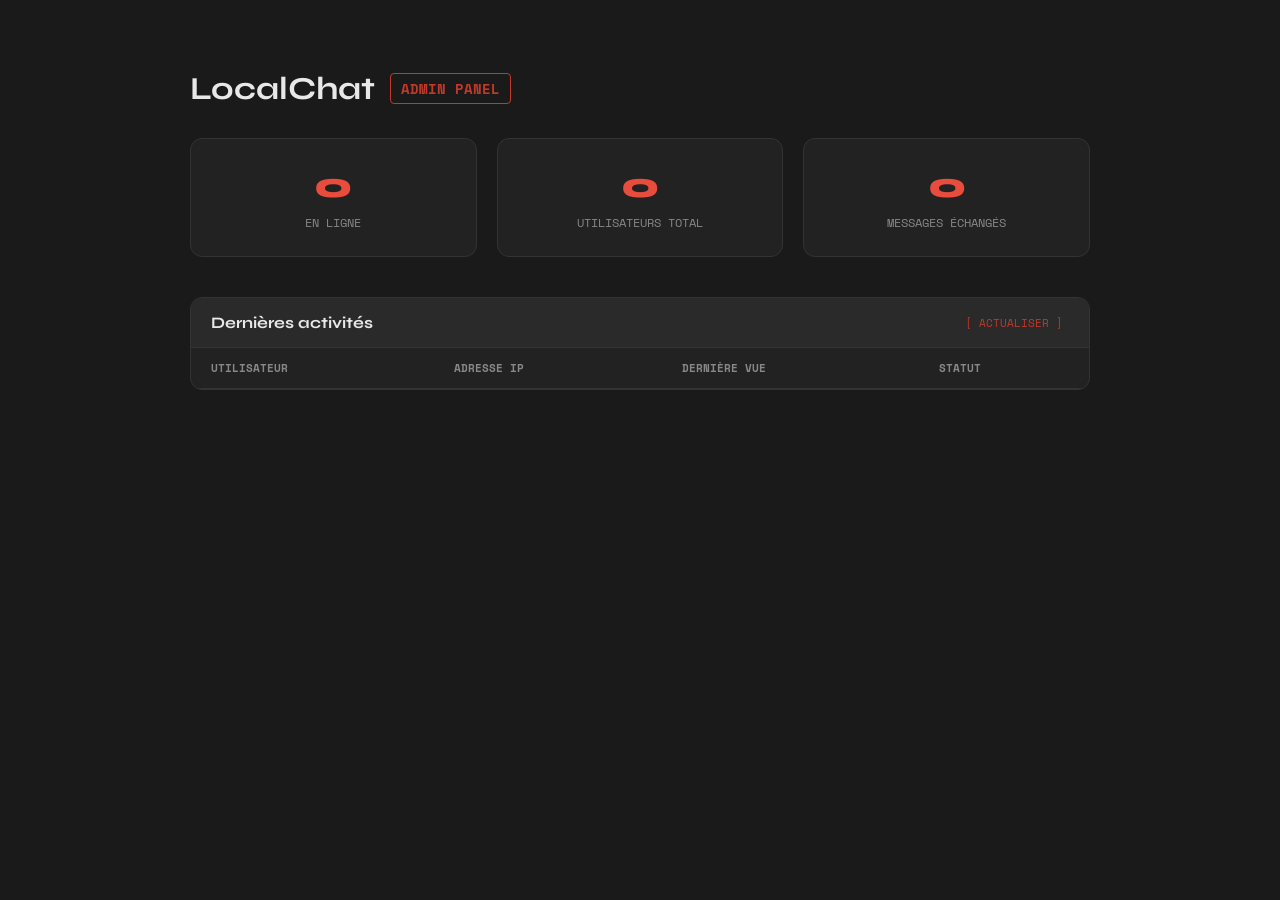
<file: admin.html>
<!DOCTYPE html>
<html lang="fr">
<head>
<meta charset="UTF-8">
<title>LocalChat — Administration</title>
<link href="https://fonts.googleapis.com/css2?family=Space+Mono:wght@400;700&family=Syne:wght@400;800&display=swap" rel="stylesheet">
<style>
  :root {
    --bg: #1a1a1a; --bg2: #222; --bg3: #2a2a2a;
    --red: #c0392b; --red-bright: #e74c3c;
    --text: #e8e8e8; --text-muted: #888;
    --mono: 'Space Mono', monospace; --sans: 'Syne', sans-serif;
  }
  body { background: var(--bg); color: var(--text); font-family: var(--sans); padding: 40px; }
  .container { max-width: 900px; margin: 0 auto; }
  h1 { font-size: 32px; margin-bottom: 30px; display: flex; align-items: center; gap: 15px; }
  h1 span { color: var(--red); font-family: var(--mono); font-size: 14px; border: 1px solid var(--red); padding: 4px 10px; border-radius: 4px; }
  
  .stats-grid { display: grid; grid-template-columns: repeat(3, 1fr); gap: 20px; margin-bottom: 40px; }
  .stat-card { background: var(--bg2); border: 1px solid #333; padding: 25px; border-radius: 12px; text-align: center; }
  .stat-card .val { display: block; font-size: 36px; font-weight: 800; color: var(--red-bright); margin-bottom: 5px; }
  .stat-card .label { font-family: var(--mono); font-size: 12px; color: var(--text-muted); text-transform: uppercase; }

  .recent-list { background: var(--bg2); border: 1px solid #333; border-radius: 12px; overflow: hidden; }
  .list-header { padding: 15px 20px; background: var(--bg3); border-bottom: 1px solid #333; font-weight: 700; display: flex; justify-content: space-between; }
  table { width: 100%; border-collapse: collapse; }
  th, td { text-align: left; padding: 12px 20px; border-bottom: 1px solid #333; font-size: 14px; }
  th { font-family: var(--mono); font-size: 11px; color: var(--text-muted); text-transform: uppercase; }
  tr:last-child td { border-bottom: none; }
  .status-dot { display: inline-block; width: 8px; height: 8px; border-radius: 50%; margin-right: 8px; }
  .avatar-sm { width: 24px; height: 24px; border-radius: 50%; display: inline-flex; align-items: center; justify-content: center; font-size: 10px; font-weight: bold; margin-right: 10px; }
</style>
</head>
<body>

<div class="container">
  <h1>LocalChat <span>ADMIN PANEL</span></h1>

  <div class="stats-grid">
    <div class="stat-card">
      <span class="val" id="stat-online">0</span>
      <span class="label">En ligne</span>
    </div>
    <div class="stat-card">
      <span class="val" id="stat-users">0</span>
      <span class="label">Utilisateurs Total</span>
    </div>
    <div class="stat-card">
      <span class="val" id="stat-messages">0</span>
      <span class="label">Messages échangés</span>
    </div>
  </div>

  <div class="recent-list">
    <div class="list-header">
      Dernières activités
      <button onclick="loadStats()" style="background:none; border:none; color:var(--red); cursor:pointer; font-family:var(--mono); font-size:11px;">[ ACTUALISER ]</button>
    </div>
    <table>
      <thead>
        <tr>
          <th>Utilisateur</th>
          <th>Adresse IP</th>
          <th>Dernière vue</th>
          <th>Statut</th>
        </tr>
      </thead>
      <tbody id="user-table">
        <!-- Rempli via JS -->
      </tbody>
    </table>
  </div>
</div>

<script>
  // On pointe vers le fichier API spécifique à l'admin
  const API = 'api/admin_stats.php';

  async function loadStats() {
    try {
      const res = await fetch(API);
      const data = await res.json();
      if (!data.ok) return;

      // Mise à jour des compteurs
      document.getElementById('stat-online').textContent = data.stats.online_users;
      document.getElementById('stat-users').textContent = data.stats.total_users;
      document.getElementById('stat-messages').textContent = data.stats.total_messages;

      // Mise à jour du tableau
      const tbody = document.getElementById('user-table');
      tbody.innerHTML = '';

      const now = Math.floor(Date.now() / 1000);

      data.recent_users.forEach(u => {
        const isOnline = (now - u.last_seen) < 30;
        const dateStr = new Date(u.last_seen * 1000).toLocaleString('fr-FR');
        
        const tr = document.createElement('tr');
        tr.innerHTML = `
          <td>
            <span class="avatar-sm" style="background:${u.avatar_color}">${u.pseudo[0].toUpperCase()}</span>
            <strong>${u.pseudo}</strong>
          </td>
          <td style="font-family:var(--mono); font-size:12px; color:var(--text-muted)">${u.ip_address || '—'}</td>
          <td style="font-size:12px">${dateStr}</td>
          <td>
            <span class="status-dot" style="background:${isOnline ? '#2ecc71' : '#555'}"></span>
            <small style="font-family:var(--mono); font-size:10px">${isOnline ? 'ONLINE' : 'OFFLINE'}</small>
          </td>
        `;
        tbody.appendChild(tr);
      });
    } catch(e) {
      console.error("Erreur lors du chargement des stats", e);
    }
  }

  // Chargement initial et rafraîchissement automatique
  loadStats();
  setInterval(loadStats, 5000); 
</script>

</body>
</html>
</file>
